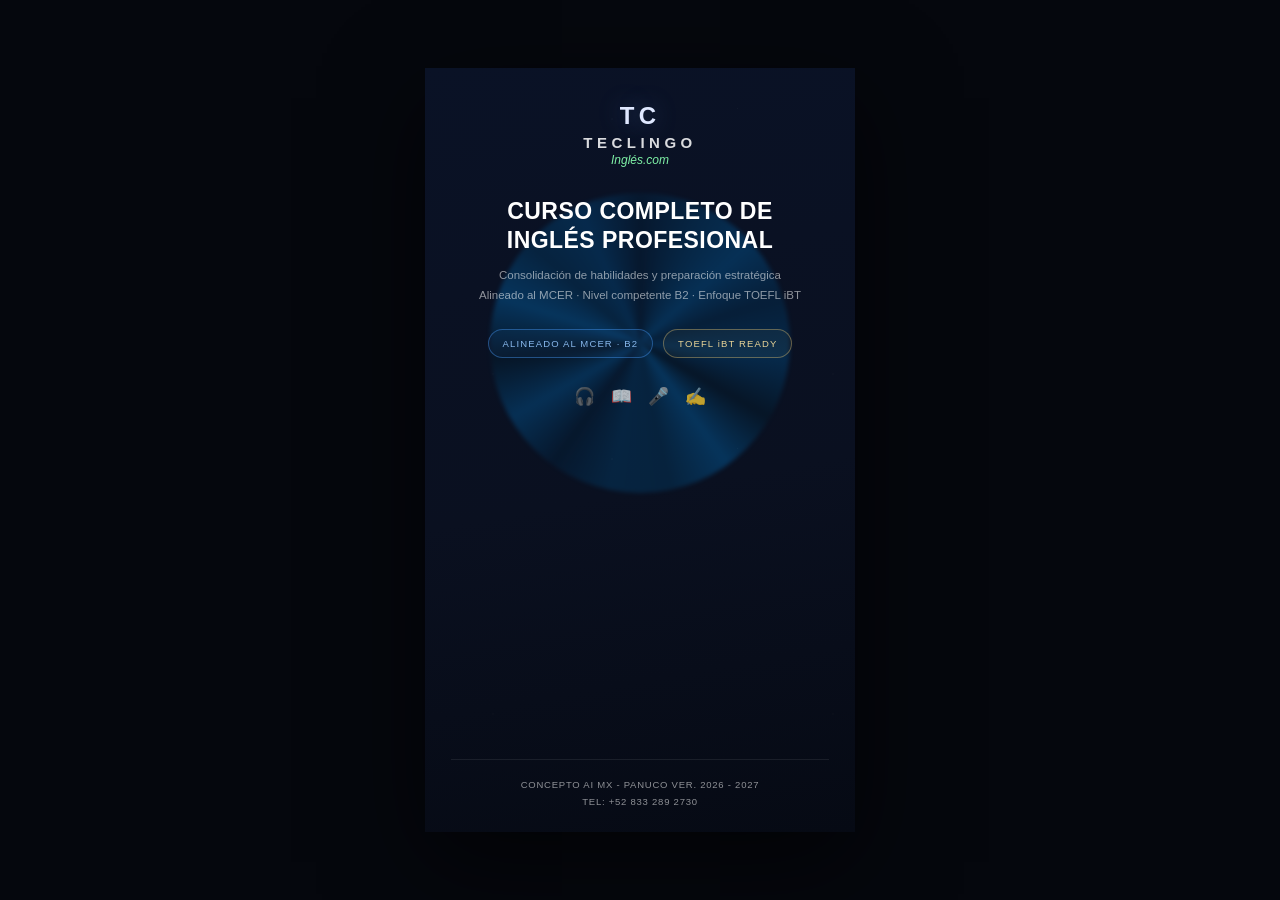
<file: portada.html>
<!DOCTYPE html>
<html lang="es">
<head>
<meta charset="UTF-8" />
<meta name="viewport" content="width=device-width, initial-scale=1.0" />
<title>Teclingo - Curso Completo de Inglés Profesional</title>
<style>
  * { margin: 0; padding: 0; box-sizing: border-box; }

  html, body { height: 100%; }

  body {
    font-family: "Inter", "Segoe UI", -apple-system, sans-serif;
    background: #05070d;
    color: #ffffff;
    display: flex;
    align-items: center;
    justify-content: center;
  }

  .cover {
    position: relative;
    width: min(430px, 100vw);
    aspect-ratio: 9 / 16;
    max-height: 100vh;
    background: linear-gradient(170deg, #0a1226 0%, #0a1020 55%, #060a14 100%);
    overflow: hidden;
    display: flex;
    flex-direction: column;
    align-items: center;
    padding: 34px 26px 22px;
    text-align: center;
    box-shadow: 0 30px 90px rgba(0, 0, 0, 0.6);
  }

  .cover::after {
    content: "";
    position: absolute;
    inset: 0;
    pointer-events: none;
    background-image:
      radial-gradient(1px 1px at 10% 20%, rgba(255,255,255,.5), transparent 50%),
      radial-gradient(1px 1px at 30% 65%, rgba(255,255,255,.28), transparent 50%),
      radial-gradient(1.5px 1.5px at 55% 15%, rgba(255,255,255,.4), transparent 50%),
      radial-gradient(1px 1px at 70% 45%, rgba(255,255,255,.22), transparent 50%),
      radial-gradient(1px 1px at 85% 75%, rgba(255,255,255,.35), transparent 50%),
      radial-gradient(1.5px 1.5px at 20% 90%, rgba(255,255,255,.25), transparent 50%),
      radial-gradient(1px 1px at 45% 50%, rgba(255,255,255,.18), transparent 50%),
      radial-gradient(1px 1px at 92% 12%, rgba(255,255,255,.3), transparent 50%);
    background-size: 340px 340px;
    animation: starDrift 160s linear infinite;
    opacity: 0.8;
  }

  @keyframes starDrift {
    from { background-position: 0 0; }
    to { background-position: -680px 340px; }
  }

  .cover-orb {
    position: absolute;
    left: 50%;
    top: 36%;
    width: 300px;
    height: 300px;
    transform: translate(-50%, -50%);
    border-radius: 50%;
    background: conic-gradient(
      from 0deg,
      #06263f, #0a4d7a, #0e6fb0, #063a5e,
      #0a5c94, #04202f, #0d7cc4, #07476f,
      #0a4d7a, #06263f, #0e6fb0, #04202f,
      #0d7cc4, #07476f, #0a5c94, #06263f
    );
    filter: blur(2px) saturate(1.2);
    opacity: 0.32;
    animation: coverSpin 30s linear infinite;
  }

  @keyframes coverSpin {
    to { transform: translate(-50%, -50%) rotate(360deg); }
  }

  .logo {
    position: relative;
    z-index: 1;
    font-size: 24px;
    font-weight: 800;
    letter-spacing: 0.18em;
    color: #dfe8ff;
    text-shadow: 0 0 24px rgba(120, 170, 255, 0.35);
  }

  .brand {
    position: relative;
    z-index: 1;
    font-size: 15px;
    font-weight: 700;
    letter-spacing: 0.3em;
    color: rgba(255, 255, 255, 0.85);
    margin-top: 4px;
  }

  .brand-sub {
    position: relative;
    z-index: 1;
    font-size: 12px;
    font-style: italic;
    color: #7ef0a6;
    margin-top: 2px;
  }

  .title {
    position: relative;
    z-index: 1;
    font-size: 23px;
    font-weight: 800;
    line-height: 1.25;
    margin-top: 30px;
    letter-spacing: 0.02em;
  }

  .subtitle {
    position: relative;
    z-index: 1;
    font-size: 11.5px;
    color: rgba(255, 255, 255, 0.55);
    margin-top: 12px;
    line-height: 1.7;
  }

  .badges {
    position: relative;
    z-index: 1;
    display: flex;
    gap: 10px;
    margin-top: 24px;
    flex-wrap: wrap;
    justify-content: center;
  }

  .badge-seal {
    border: 1px solid rgba(255, 215, 120, 0.35);
    color: rgba(255, 230, 160, 0.9);
    border-radius: 999px;
    padding: 8px 14px;
    font-size: 9.5px;
    letter-spacing: 0.12em;
    background: rgba(255, 215, 120, 0.04);
  }

  .badge-seal.blue {
    border-color: rgba(74, 158, 255, 0.4);
    color: rgba(150, 200, 255, 0.9);
    background: rgba(74, 158, 255, 0.05);
  }

  .skills {
    position: relative;
    z-index: 1;
    display: flex;
    gap: 16px;
    margin-top: 28px;
    font-size: 17px;
    opacity: 0.75;
  }

  .footer {
    position: relative;
    z-index: 1;
    margin-top: auto;
    padding-top: 16px;
    border-top: 1px solid rgba(255, 255, 255, 0.08);
    width: 100%;
    font-size: 9.5px;
    letter-spacing: 0.08em;
    color: rgba(255, 255, 255, 0.55);
    line-height: 1.8;
  }
</style>
</head>
<body>
  <div class="cover">
    <div class="cover-orb"></div>

    <div class="logo">TC</div>
    <div class="brand">TECLINGO</div>
    <div class="brand-sub">Inglés.com</div>

    <h1 class="title">CURSO COMPLETO DE<br>INGLÉS PROFESIONAL</h1>

    <p class="subtitle">
      Consolidación de habilidades y preparación estratégica<br>
      Alineado al MCER · Nivel competente B2 · Enfoque TOEFL iBT
    </p>

    <div class="badges">
      <span class="badge-seal blue">ALINEADO AL MCER · B2</span>
      <span class="badge-seal">TOEFL iBT READY</span>
    </div>

    <div class="skills">
      <span>🎧</span><span>📖</span><span>🎤</span><span>✍️</span>
    </div>

    <div class="footer">
      CONCEPTO AI MX - PANUCO VER. 2026 - 2027<br>
      TEL: +52 833 289 2730
    </div>
  </div>
</body>
</html>
</file>
